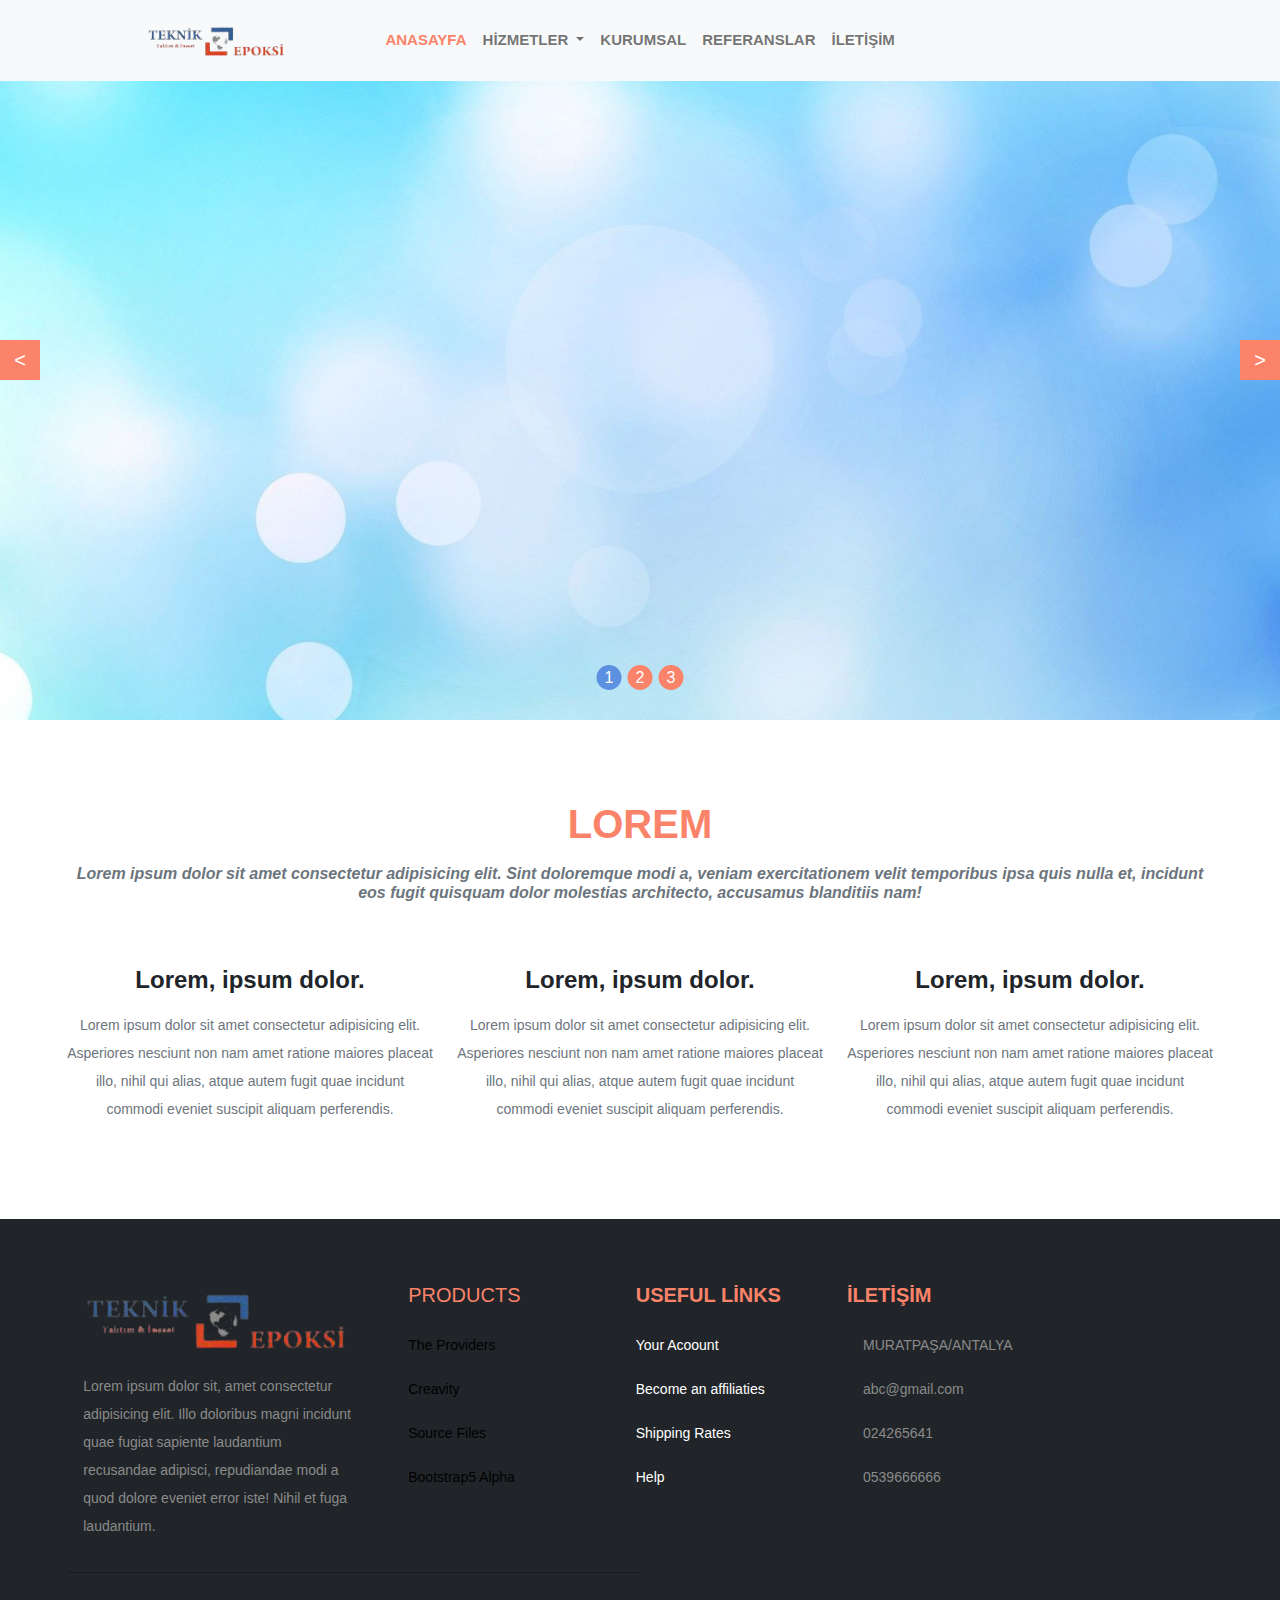
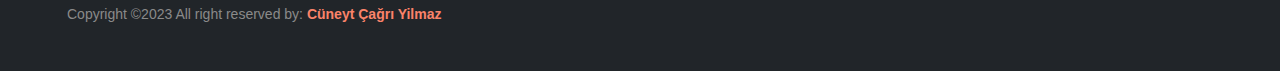
<file: index.html>
<!DOCTYPE html>
<html lang="tr">

<head>
  <title>Bootstrap 5 Carousel</title>
  <meta charset="UTF-8">
  <meta http-equiv="X-UA-Compatible" content="IE=edge">
  <meta name="viewport" content="width=device-width, initial-scale=1.0">
  <meta name="author" content="Cagri Yilmaz">
  <meta name="description" content="web tasarım ve pazarlamama">
  <meta name="keywords" content="epoksi,zemin,kaplama,">
  <link href="img/newlogo.png" rel="icon">
  <link href="img/newlogo.png" rel="apple-touch-icon">
  <title>Ateknik</title>

  <link rel="stylesheet" type="text/css" href="css/bootstrap.min.css">
  <link rel="stylesheet" type="text/css" href="css/style.css">
  <link rel="stylesheet" href="https://cdnjs.cloudflare.com/ajax/libs/font-awesome/6.4.0/css/all.min.css"
    integrity="sha512-iecdLmaskl7CVkqkXNQ/ZH/XLlvWZOJyj7Yy7tcenmpD1ypASozpmT/E0iPtmFIB46ZmdtAc9eNBvH0H/ZpiBw=="
    crossorigin="anonymous" referrerpolicy="no-referrer" />
</head>

<body>

  <nav class="navbar navbar-expand-lg navbar-light bg-light fixed-top">
    <div class="container">
      <!-- <a class="navbar-brand" href="#"><span class="text-warning fw-bold">A-Teknik</span> Epoksi</a> -->


      <a class="navbar-brand" href="index.html">
        <img src="img/newlogo.png" alt="ateniklogo" height="55">

      </a>

      <button class="navbar-toggler" type="button" data-bs-toggle="collapse" data-bs-target="#navbarSupportedContent"
        aria-controls="navbarSupportedContent" aria-expanded="false" aria-label="Toggle navigation">
        <span class="navbar-toggler-icon"></span>
      </button>
      <div class="collapse navbar-collapse" id="navbarSupportedContent">
        <!-- <span class="box">
          <div class="box"></div>
        </span> -->
        <ul class="navbar-nav ms-auto mb-2 mb-lg-0 me-5">
          <!-- <li class="nav-item">
            <a class="nav-link active" aria-current="page" href="#">Home</a>
          </li> -->
          <li class="nav-item">
            <a class="nav-link text-uppercase active fw-bold" href="index.html">Anasayfa</a>
          </li>

          <!-- <li class="nav-item">
            <a class="nav-link text-uppercase fw-bold" href="#services">Hizmetler</a>
          </li> -->

          <li class="nav-item dropdown">
            <a class="nav-link dropdown-toggle fw-bold" href="#" id="navbarDropdown" role="button"
              data-bs-toggle="dropdown" aria-expanded="false">
              Hizmetler
            </a>
            <ul class="dropdown-menu" aria-labelledby="navbarDropdown">
              <li><a class="dropdown-item" href="#">Epoksi Zemin Kaplama Sistemleri</a></li>
              <li><a class="dropdown-item" href="#">Poliüretan Zemin Kaplama Sistemleri</a></li>
              <li><a class="dropdown-item" href="#">İzolasyon </a></li>
              <!-- <li>
                <hr class="dropdown-divider">
              </li>
              <li><a class="dropdown-item" href="#">Something else here</a></li> -->
            </ul>
          </li>

          <li class="nav-item ">
            <a class="nav-link text-uppercase fw-bold" href="kurumsal.html">Kurumsal</a>
          </li>
          <li class="nav-item">
            <a class="nav-link text-uppercase fw-bold" href="referanslar.html">Referanslar</a>
          </li>
          <li class="nav-item">
            <a class="nav-link text-uppercase fw-bold" href="iletisim.html">İletişim</a>
          </li>





          <!-- <li class="nav-item">
            <a class="nav-link disabled" href="#" tabindex="-1" aria-disabled="true">Disabled</a>
          </li> -->
        </ul>
        <!-- <form class="d-flex">
          <input class="form-control me-2" type="search" placeholder="Search" aria-label="Search">
          <button class="btn btn-outline-success" type="submit">Search</button>
        </form> -->
      </div>
    </div>
  </nav>



  <div class="home gy-5">



    <section class="homeSlider">
      <div class="slider">
         <div class="slide active" style="background-image: url('img/slide1.jpg')">
             <div class="container">
                 <div class="caption">
                     <h1>1. Winter Collection 2020</h1>
                     <p>Lorem ipsum dummy text goes here.</p>
                     <a href="">Learn More</a>
                 </div>
             </div>
         </div>
         <div class="slide" style="background-image: url('img/slide2.jpg')">
             <div class="container">
                 <div class="caption">
                     <h1>2. Winter Collection 2020</h1>
                     <p>Lorem ipsum dummy text goes here.</p>
                     <a href="">Learn More</a>
                 </div>
             </div>
         </div>
         <div class="slide" style="background-image: url('img/slide3.jpg')">
             <div class="container">
                 <div class="caption">
                     <h1>3. Winter Collection 2020</h1>
                     <p>Lorem ipsum dummy text goes here.</p>
                     <a href="">Learn More</a>
                 </div>
             </div>
         </div>
      </div>
    
     <!-- controls  -->
     <div class="controls">
         <div class="prev"><</div>
         <div class="next">></div>
     </div>
 
     <!-- indicators -->
     <div class="indicator">
     </div>
 
   </section>


    <!--     
    <div id="carousel" class="carousel slide" data-ride="carousel">
      <div class="carousel-controls">
        <ol class="carousel-indicators">
          <li data-target="#carousel" data-slide-to="0" class="active"
            style="background-image:url('https://picsum.photos/1920/1080?random=1')"></li>
          <li data-target="#carousel" data-slide-to="1"
            style="background-image:url('https://picsum.photos/1920/1080?random=1')"></li>
          <li data-target="#carousel" data-slide-to="2"
            style="background-image:url('https://picsum.photos/1920/1080?random=1')"></li>

        </ol>
        <a class="carousel-control-prev" href="#carousel" role="button" data-slide="prev">
          <img src="img/left-arrow.svg" alt="Prev">
        </a>
        <a class="carousel-control-next" href="#carousel" role="button" data-slide="next">
          <img src="img/right-arrow.svg" alt="Next">
        </a>
      </div>
      <div class="carousel-inner">
        <div class="carousel-item active" style="background-image:url('https://picsum.photos/1920/1080?random=1')">
          <div class="container">
            <h2>Lorem, ipsum dolor.</h2>
            <p>Lorem ipsum dolor sit amet consectetur adipisicing elit. Eius numquam nemo distinctio a, veniam libero
              suscipit iure repudiandae non blanditiis unde omnis odio dignissimos, sit similique magni nulla sunt.
              Recusandae?</p>
            <p><a href="#" class="btn  mt-3"> Learn More</a></p>
          </div>
        </div>
        <div class="carousel-item" style="background-image:url('https://picsum.photos/1920/1080?random=1')">
          <div class="container">
            <h2>Lorem, ipsum dolor.</h2>
            <p>Lorem ipsum dolor sit amet consectetur adipisicing elit. Eius numquam nemo distinctio a, veniam libero
              suscipit iure repudiandae non blanditiis unde omnis odio dignissimos, sit similique magni nulla sunt.
              Recusandae?</p>
            <p><a href="#" class="btn  mt-3"> Learn More</a></p>
          </div>
        </div>
        <div class="carousel-item" style="background-image:url('https://picsum.photos/1920/1080?random=1')">
          <div class="container">
            <h2>Lorem, ipsum dolor.</h2>
            <p>Lorem ipsum dolor sit amet consectetur adipisicing elit. Eius numquam nemo distinctio a, veniam libero
              suscipit iure repudiandae non blanditiis unde omnis odio dignissimos, sit similique magni nulla sunt.
              Recusandae?</p>
            <p><a href="#" class="btn  mt-3"> Learn More</a></p>
          </div>
        </div>
      </div>
    </div> -->
  </div>





  <!-- Services start -->


  <section class="mySection">
    <div class="container">
      <div class="text-center mb-5">
        <h2 class="s-heading text-uppercase fw-bold" style="color: #fa836a;">lorem</h2>

        <h3 class="s-subheading text-muted">Lorem ipsum dolor sit amet consectetur adipisicing elit. Sint
          doloremque modi a, veniam exercitationem velit temporibus ipsa quis nulla et, incidunt eos fugit
          quisquam dolor molestias architecto, accusamus blanditiis nam!</h3>
      </div>
      <div class="row text-center">

        <div class="col-md-4">
          <i class="fa-solid fa-fill-drip fa-5x" style="color: #fa836a;"></i>
          <h4 class="my-3 fw-bold">Lorem, ipsum dolor.</h4>
          <p class="text-muted"> Lorem ipsum dolor sit amet consectetur adipisicing elit. Asperiores nesciunt
            non nam amet ratione maiores placeat illo, nihil qui alias, atque autem fugit quae incidunt
            commodi eveniet suscipit aliquam perferendis.</p>
        </div>

        <div class="col-md-4">
          <i class="fa-solid fa-industry fa-5x" style="color: #fa836a"></i>
          <h4 class="my-3 fw-bold">Lorem, ipsum dolor.</h4>
          <p class="text-muted"> Lorem ipsum dolor sit amet consectetur adipisicing elit. Asperiores nesciunt
            non nam amet ratione maiores placeat illo, nihil qui alias, atque autem fugit quae incidunt
            commodi eveniet suscipit aliquam perferendis.</p>
        </div>
        <div class="col-md-4">
          <i class="fa-solid fa-building fa-5x" style="color: #fa836a"></i>
          <h4 class="my-3 fw-bold">Lorem, ipsum dolor.</h4>
          <p class="text-muted"> Lorem ipsum dolor sit amet consectetur adipisicing elit. Asperiores nesciunt
            non nam amet ratione maiores placeat illo, nihil qui alias, atque autem fugit quae incidunt
            commodi eveniet suscipit aliquam perferendis.</p>
        </div>
      </div>
    </div>
  </section>


  <!-- Portfoy start -->
<!-- 
  <section id="portfolio" class="mySection bg-light">
    <div class="container">
      <div class="text-center mb-5">

        <h2 class="s-heading text-uppercase fw-bold" style="color: #fa836a;">Pörtföy</h2>
        <h3 class="s-subheading text-muted">Lorem ipsum dolor sit Lorem, ipsum dolor.</h3>
      </div>
      <div class="row gy-4">
        <div class="col-sm-6 col-lg-4">
          <div class="p-item">
            <a href="#PModal1" class="p-link" data-bs-toggle="modal">
              <div class="p-hover">
                <div class="ph-content text-white">
                  <i class="fa-solid fa-check fa-beat-fade fa-lg" style="color: #fa836a;"></i>
                </div>
              </div>
              <img class="img-fluid" src="https://picsum.photos/1920/1080?random=1" alt="..." />
            </a>
            <div class="p-cation text-center bg-white p-4">
              <div class="pc-heading">Lorem, ipsum dolor.</div>
              <div class="pc-subheading text-muted fst-italic">Lorem, ipsum.</div>
            </div>
          </div>
        </div>
        <div class="col-sm-6 col-lg-4">
          <div class="p-item">
            <a href="#PModal2" class="p-link" data-bs-toggle="modal">
              <div class="p-hover">
                <div class="ph-content text-white">
                  <i class="fa-solid fa-check fa-beat-fade fa-lg" style="color: #fa836a;"></i>
                </div>
              </div>
              <img class="img-fluid" src="https://picsum.photos/1920/1080?random=2" alt="..." />
            </a>
            <div class="p-cation text-center bg-white p-4">
              <div class="pc-heading">lorem</div>
              <div class="pc-subheading text-muted fst-italic">lorem</div>
            </div>
          </div>
        </div>
        <div class="col-sm-66 col-lg-4">
          <div class="p-item">
            <a href="#PModal3" class="p-link" data-bs-toggle="modal">
              <div class="p-hover">
                <div class="ph-content text-white">
                  <i class="fa-solid fa-check fa-beat-fade fa-lg" style="color: #fa836a;"></i>
                </div>
              </div>
              <img class="img-fluid" src="https://picsum.photos/1920/1080?random=3" alt="..." />
            </a>
            <div class="p-cation text-center bg-white p-4">
              <div class="pc-heading">lorem</div>
              <div class="pc-subheading text-muted fst-italic">lorem</div>
            </div>
          </div>
        </div>
        <div class="col-sm-6 col-lg-4">
          <div class="p-item">
            <a href="#PModal4" class="p-link" data-bs-toggle="modal">
              <div class="p-hover">
                <div class="ph-content text-white">
                  <i class="fa-solid fa-check fa-beat-fade fa-lg" style="color: #fa836a;"></i>
                </div>
              </div>
              <img class="img-fluid" src="https://picsum.photos/1920/1080?random=4" alt="..." />
            </a>
            <div class="p-cation text-center bg-white p-4">
              <div class="pc-heading">lorem</div>
              <div class="pc-subheading text-muted fst-italic">lorem</div>
            </div>
          </div>
        </div>
        <div class="col-sm-6 col-lg-4">
          <div class="p-item">
            <a href="#PModal5" class="p-link" data-bs-toggle="modal">
              <div class="p-hover">
                <div class="ph-content text-white">
                  <i class="fa-solid fa-check fa-beat-fade fa-lg" style="color: #fa836a;"></i>
                </div>
              </div>
              <img class="img-fluid" src="https://picsum.photos/1920/1080?random=5" alt="..." />
            </a>
            <div class="p-cation text-center bg-white p-4">
              <div class="pc-heading">lorem</div>
              <div class="pc-subheading text-muted fst-italic">lorem</div>
            </div>
          </div>
        </div>
        <div class="col-sm-6 col-lg-4">
          <div class="p-item">
            <a href="#PModal6" class="p-link" data-bs-toggle="modal">
              <div class="p-hover">
                <div class="ph-content text-white">
                  <i class="fa-solid fa-check fa-beat-fade fa-lg" style="color: #fa836a;"></i>
                </div>
              </div>
              <img class="img-fluid" src="https://picsum.photos/1920/1080?random=6" alt="..." />
            </a>
            <div class="p-cation text-center bg-white p-4">
              <div class="pc-heading">lorem</div>
              <div class="pc-subheading text-muted fst-italic">lorem</div>
            </div>
          </div>
        </div>
        <div class="text-center ">

          <a href="referanslar.html"><button>Daha Fazla</button></a>


        </div>
      </div>



    </div>
  </section> -->

  <!-- Portfolio Modals -->
  <!-- <div class="modal fade p-modal" id="PModal1" tabindex="-1" role="dialog" aria-labelledby="myTitle1"
    aria-hidden="true">
    <div class="modal-dialog modal-dialog-scrollable">
      <div class="modal-content text-center py-5 mt-2">
        <div class="close-modal" data-bs-dismiss="modal" aria-label="Kapat">
          <i class="fa-solid fa-xmark fa-2xl" style="color: #fa836a;"></i>
        </div>
        <div class="modal-body">
          <h2 class="text-uppercase mb-3" id="myTitle1">lorem</h2>
          <p class="p-intro text-muted mb-4 fst-italic">Lorem ipsum dolor sit amet consectetur
            adipisicing elit.
            Magni,
            aliquam?</p>
          <img class="img-fluid d-block mx-auto" src="https://picsum.photos/1920/1080?random=1" alt="..." />
          <p class="my-4 col-lg-6 mx-auto">Lorem ipsum dolor sit, amet consectetur adipisicing elit.
            Doloribus
            laudantium magni mollitia libero. Nemo doloribus, molestiae, asperiores porro magnam
            facere veritatis doloremque ipsam ex odit, tempora sapiente odio nesciunt adipisci!
            Lorem ipsum dolor, sit amet consectetur adipisicing elit. Nulla suscipit iusto sunt
            dicta et perferendis dolorem impedit. Totam recusandae, placeat, velit consequatur
            asperiores, mollitia possimus vero nostrum quidem amet eos? Lorem ipsum dolor sit
            amet consectetur adipisicing elit. Asperiores dolor impedit commodi eligendi rem eos
            eum consequuntur maxime, reprehenderit officia architecto iusto facere ducimus.
            Explicabo perferendis itaque corrupti laudantium dignissimos.
          </p>
          <ul class="list-inline mb-4">
            <li><strong>Müşteri:</strong> lorem</li>
            <li><strong>Kategori:</strong> lorem</li>
          </ul>
          <button class="btn btn-danger btn-lg text-uppercase py-3" data-bs-dismiss="modal" type="button">Projeyi Kapat
            <i class="bi bi-x-lg ms-1"></i></button>
        </div>
      </div>
    </div>
  </div>
  <div class="modal fade p-modal" id="PModal2" tabindex="-1" role="dialog" aria-labelledby="myTitle2"
    aria-hidden="true">
    <div class="modal-dialog modal-dialog-scrollable">
      <div class="modal-content text-center py-5 mt-2">
        <div class="close-modal" data-bs-dismiss="modal" aria-label="Kapat">
          <i class="fa-solid fa-xmark fa-2xl" style="color: #fa836a;"></i>
        </div>
        <div class="modal-body">
          <h2 class="text-uppercase mb-3" id="myTitle2">lorem</h2>
          <p class="p-intro text-muted mb-4 fst-italic">Lorem ipsum dolor sit amet consectetur
            adipisicing elit.
            Magni,
            aliquam?</p>
          <img class="img-fluid d-block mx-auto" src="https://picsum.photos/1920/1080?random=2" alt="..." />
          <p class="my-4 col-lg-6 mx-auto">Lorem ipsum dolor sit, amet consectetur adipisicing elit.
            Doloribus
            laudantium magni mollitia libero. Nemo doloribus, molestiae, asperiores porro magnam
            facere veritatis doloremque ipsam ex odit, tempora sapiente odio nesciunt adipisci!
            Lorem ipsum dolor, sit amet consectetur adipisicing elit. Nulla suscipit iusto sunt
            dicta et perferendis dolorem impedit. Totam recusandae, placeat, velit consequatur
            asperiores, mollitia possimus vero nostrum quidem amet eos? Lorem ipsum dolor sit
            amet consectetur adipisicing elit. Asperiores dolor impedit commodi eligendi rem eos
            eum consequuntur maxime, reprehenderit officia architecto iusto facere ducimus.
            Explicabo perferendis itaque corrupti laudantium dignissimos.
          </p>
          <ul class="list-inline mb-4">
            <li><strong>Müşteri:</strong> lorem</li>
            <li><strong>Kategori:</strong> lorem</li>
          </ul>
          <button class="btn btn-danger btn-lg text-uppercase py-3" data-bs-dismiss="modal" type="button">Projeyi Kapat
            <i class="bi bi-x-lg ms-1"></i></button>
        </div>
      </div>
    </div>
  </div>
  <div class="modal fade p-modal" id="PModal3" tabindex="-1" role="dialog" aria-labelledby="myTitle3"
    aria-hidden="true">
    <div class="modal-dialog modal-dialog-scrollable">
      <div class="modal-content text-center py-5 mt-2">
        <div class="close-modal" data-bs-dismiss="modal" aria-label="Kapat">
          <i class="fa-solid fa-xmark fa-2xl" style="color: #fa836a;"></i>
        </div>
        <div class="modal-body">
          <h2 class="text-uppercase mb-3" id="myTitle3">lorem</h2>
          <p class="p-intro text-muted mb-4 fst-italic">Lorem ipsum dolor sit amet consectetur
            adipisicing elit.
            Magni,
            aliquam?</p>
          <img class="img-fluid d-block mx-auto" src="https://picsum.photos/1920/1080?random=3" alt="..." />
          <p class="my-4 col-lg-6 mx-auto">Lorem ipsum dolor sit, amet consectetur adipisicing elit.
            Doloribus
            laudantium magni mollitia libero. Nemo doloribus, molestiae, asperiores porro magnam
            facere veritatis doloremque ipsam ex odit, tempora sapiente odio nesciunt adipisci!
            Lorem ipsum dolor, sit amet consectetur adipisicing elit. Nulla suscipit iusto sunt
            dicta et perferendis dolorem impedit. Totam recusandae, placeat, velit consequatur
            asperiores, mollitia possimus vero nostrum quidem amet eos? Lorem ipsum dolor sit
            amet consectetur adipisicing elit. Asperiores dolor impedit commodi eligendi rem eos
            eum consequuntur maxime, reprehenderit officia architecto iusto facere ducimus.
            Explicabo perferendis itaque corrupti laudantium dignissimos.
          </p>
          <ul class="list-inline mb-4">
            <li><strong>Müşteri:</strong> lorem</li>
            <li><strong>Kategori:</strong> lorem</li>
          </ul>
          <button class="btn btn-danger btn-lg text-uppercase py-3" data-bs-dismiss="modal" type="button">Projeyi Kapat
            <i class="bi bi-x-lg ms-1"></i></button>
        </div>
      </div>
    </div>
  </div>
  <div class="modal fade p-modal" id="PModal4" tabindex="-1" role="dialog" aria-labelledby="myTitle4"
    aria-hidden="true">
    <div class="modal-dialog modal-dialog-scrollable">
      <div class="modal-content text-center py-5 mt-2">
        <div class="close-modal" data-bs-dismiss="modal" aria-label="Kapat">
          <i class="fa-solid fa-xmark fa-2xl" style="color: #fa836a;"></i>
        </div>
        <div class="modal-body">
          <h2 class="text-uppercase mb-3" id="myTitle4">lorem</h2>
          <p class="p-intro text-muted mb-4 fst-italic">Lorem ipsum dolor sit amet consectetur
            adipisicing elit.
            Magni,
            aliquam?</p>
          <img class="img-fluid d-block mx-auto" src="https://picsum.photos/1920/1080?random=4" alt="..." />
          <p class="my-4 col-lg-6 mx-auto">Lorem ipsum dolor sit, amet consectetur adipisicing elit.
            Doloribus
            laudantium magni mollitia libero. Nemo doloribus, molestiae, asperiores porro magnam
            facere veritatis doloremque ipsam ex odit, tempora sapiente odio nesciunt adipisci!
            Lorem ipsum dolor, sit amet consectetur adipisicing elit. Nulla suscipit iusto sunt
            dicta et perferendis dolorem impedit. Totam recusandae, placeat, velit consequatur
            asperiores, mollitia possimus vero nostrum quidem amet eos? Lorem ipsum dolor sit
            amet consectetur adipisicing elit. Asperiores dolor impedit commodi eligendi rem eos
            eum consequuntur maxime, reprehenderit officia architecto iusto facere ducimus.
            Explicabo perferendis itaque corrupti laudantium dignissimos.
          </p>
          <ul class="list-inline mb-4">
            <li><strong>Müşteri:</strong> lorem</li>
            <li><strong>Kategori:</strong> lorem</li>
          </ul>
          <button class="btn btn-danger btn-lg text-uppercase py-3" data-bs-dismiss="modal" type="button">Projeyi Kapat
            <i class="bi bi-x-lg ms-1"></i></button>
        </div>
      </div>
    </div>
  </div>
  <div class="modal fade p-modal" id="PModal5" tabindex="-1" role="dialog" aria-labelledby="myTitle5"
    aria-hidden="true">
    <div class="modal-dialog modal-dialog-scrollable">
      <div class="modal-content text-center py-5 mt-2">
        <div class="close-modal" data-bs-dismiss="modal" aria-label="Kapat">
          <i class="fa-solid fa-xmark fa-2xl" style="color: #fa836a;"></i>
        </div>
        <div class="modal-body">
          <h2 class="text-uppercase mb-3" id="myTitle5">lorem</h2>
          <p class="p-intro text-muted mb-4 fst-italic">Lorem ipsum dolor sit amet consectetur
            adipisicing elit.
            Magni,
            aliquam?</p>
          <img class="img-fluid d-block mx-auto" src="https://picsum.photos/1920/1080?random=5" alt="..." />
          <p class="my-4 col-lg-6 mx-auto">Lorem ipsum dolor sit, amet consectetur adipisicing elit.
            Doloribus
            laudantium magni mollitia libero. Nemo doloribus, molestiae, asperiores porro magnam
            facere veritatis doloremque ipsam ex odit, tempora sapiente odio nesciunt adipisci!
            Lorem ipsum dolor, sit amet consectetur adipisicing elit. Nulla suscipit iusto sunt
            dicta et perferendis dolorem impedit. Totam recusandae, placeat, velit consequatur
            asperiores, mollitia possimus vero nostrum quidem amet eos? Lorem ipsum dolor sit
            amet consectetur adipisicing elit. Asperiores dolor impedit commodi eligendi rem eos
            eum consequuntur maxime, reprehenderit officia architecto iusto facere ducimus.
            Explicabo perferendis itaque corrupti laudantium dignissimos.
          </p>
          <ul class="list-inline mb-4">
            <li><strong>Müşteri:</strong> lorem</li>
            <li><strong>Kategori:</strong>lorem</li>
          </ul>
          <button class="btn btn-danger btn-lg text-uppercase py-3" data-bs-dismiss="modal" type="button">Projeyi Kapat
            <i class="bi bi-x-lg ms-1"></i></button>
        </div>
      </div>
    </div>
  </div>
  <div class="modal fade p-modal" id="PModal6" tabindex="-1" role="dialog" aria-labelledby="myTitle1"
    aria-hidden="true">
    <div class="modal-dialog modal-dialog-scrollable">
      <div class="modal-content text-center py-5 mt-2">
        <div class="close-modal" data-bs-dismiss="modal" aria-label="Kapat">
          <i class="fa-solid fa-xmark fa-2xl" style="color: #fa836a;"></i>
        </div>
        <div class="modal-body">
          <h2 class="text-uppercase mb-3" id="myTitle6">lorem</h2>
          <p class="p-intro text-muted mb-4 fst-italic">Lorem ipsum dolor sit amet consectetur
            adipisicing elit.
            Magni,
            aliquam?</p>
          <img class="img-fluid d-block mx-auto" src="https://picsum.photos/1920/1080?random=6" alt="..." />
          <p class="my-4 col-lg-6 mx-auto">Lorem ipsum dolor sit, amet consectetur adipisicing elit.
            Doloribus
            laudantium magni mollitia libero. Nemo doloribus, molestiae, asperiores porro magnam
            facere veritatis doloremque ipsam ex odit, tempora sapiente odio nesciunt adipisci!
            Lorem ipsum dolor, sit amet consectetur adipisicing elit. Nulla suscipit iusto sunt
            dicta et perferendis dolorem impedit. Totam recusandae, placeat, velit consequatur
            asperiores, mollitia possimus vero nostrum quidem amet eos? Lorem ipsum dolor sit
            amet consectetur adipisicing elit. Asperiores dolor impedit commodi eligendi rem eos
            eum consequuntur maxime, reprehenderit officia architecto iusto facere ducimus.
            Explicabo perferendis itaque corrupti laudantium dignissimos.
          </p>
          <ul class="list-inline mb-4">
            <li><strong>Müşteri:</strong> Düş Penceresi</li>
            <li><strong>Kategori:</strong> Fotoğrafçılık</li>
          </ul>
          <button class="btn btn-danger btn-lg text-uppercase py-3" data-bs-dismiss="modal" type="button">Projeyi Kapat
            <i class="bi bi-x-lg ms-1"></i></button>
        </div>
      </div>
    </div>
  </div>
 -->




  <!-- FOOTER START -->
  <footer class="bg-dark  pt-5 pb-4">
    <div class="container text-center text-md-left ">
      <div class="row text-center text-md-left">
        <div class="col-md-3 col-lg-3 col-xl-3 mx-auto">
          <a href="index.html"><img src="img/newlogo2.png" class="img-fluid" alt="..."></a>

          <p>Lorem ipsum dolor sit, amet consectetur adipisicing elit. Illo doloribus magni incidunt quae fugiat
            sapiente laudantium recusandae adipisci, repudiandae modi a quod dolore eveniet error iste! Nihil et fuga
            laudantium.</p>
        </div>
        <div class="col-md-2 col-lg-2 col-xl-2 mx-auto mt-3">
          <h5 class="text-uppercase mb-4 font-weight-bold" style="color: #fa836a;"> Products</h5>
          <p> <a href="#"  style="text-decoration: none;">The Providers</a></p>
          <p> <a href="#"  style="text-decoration: none;">Creavity</a></p>
          <p> <a href="#"  style="text-decoration: none;">Source Files</a></p>
          <p> <a href="#"  style="text-decoration: none;">Bootstrap5 Alpha</a></p>
        </div>
        <div class="col-md-3 col-lg-2 col-xl-2 mx-auto mt-3">
          <h5 class="text-uppercase mb-4 fw-bold" style="color: #fa836a;"> Useful Links</h5>
          <p> <a href="#" class="text-white" style="text-decoration: none;">Your Acoount</a></p>
          <p> <a href="#" class="text-white" style="text-decoration: none;">Become an affiliaties</a></p>
          <p> <a href="#" class="text-white" style="text-decoration: none;">Shipping Rates</a></p>
          <p> <a href="#" class="text-white" style="text-decoration: none;">Help</a></p>
        </div>
        <div class="col-md-4">
          <h5 class="text-uppercase mt-3 mb-4 fw-bold" style="color: #fa836a;"><a style="color: #fa836a;"
              href="iletisim.html">İletişim</a> </h5>
          <p><i class="fas fa-home mr-3"></i>MURATPAŞA/ANTALYA</p>
          <p><i class="fas fa-envelope mr-3"> </i>abc@gmail.com</p>
          <p><i class="fas fa-phone mr-3"></i>024265641</p>
          <p><i class="fas fa-phone mr-3"></i>0539666666</p>
        </div>
      </div>
      <hr class="mb-4">
      <div class="row align-items-center">
        <div class="col-md-7 col-lg-8">
          <p>Copyright ©2023 All right reserved by: <a href="#" style="text-decoration: none;"><strong
                style="color: #fa836a;">Cüneyt Çağrı Yilmaz</strong></a></p>
        </div>
        <div class="col-md-5 col-lg-4">
          <div class="text-center text-md-right">
            <ul class="list-unstyled list-inline">
              <li class="list-inline-item">
                <a href="#" class="btn-floating btn-sm text-white" style="font-size: 23px;">
                  <i class="fab fa-facebook"></i>
                </a>
              </li>
              <li class="list-inline-item">
                <a href="#" class="btn-floating btn-sm text-white" style="font-size: 23px;">
                  <i class="fab fa-twitter"></i>
                </a>
              </li>
              <li class="list-inline-item">
                <a href="#" class="btn-floating btn-sm text-white" style="font-size: 23px;">
                  <i class="fab fa-instagram"></i>
                </a>
              </li>
              <li class="list-inline-item">
                <a href="#" class="btn-floating btn-sm text-white" style="font-size: 23px;">
                  <i class="fab fa-twitch"></i>
                </a>
              </li>
            </ul>

          </div>
        </div>
      </div>
    </div>
  </footer>










  <script src="js/bootstrap.bundle.min.js"></script>
  <script src="https://cdn.jsdelivr.net/npm/bootstrap@5.0.2/dist/js/bootstrap.bundle.min.js"
    integrity="sha384-MrcW6ZMFYlzcLA8Nl+NtUVF0sA7MsXsP1UyJoMp4YLEuNSfAP+JcXn/tWtIaxVXM"
    crossorigin="anonymous"></script>
  <script src="js/script.js"></script>
  <script>
    

const slides=document.querySelector(".slider").children;
const prev=document.querySelector(".prev");
const next=document.querySelector(".next");
const indicator=document.querySelector(".indicator");
let index=0;


  prev.addEventListener("click",function(){
      prevSlide();
      updateCircleIndicator(); 
      resetTimer();
  })

  next.addEventListener("click",function(){
     nextSlide(); 
     updateCircleIndicator();
     resetTimer();
     
  })

  // create circle indicators
   function circleIndicator(){
       for(let i=0; i< slides.length; i++){
           const div=document.createElement("div");
                 div.innerHTML=i+1;
               div.setAttribute("onclick","indicateSlide(this)")
               div.id=i;
               if(i==0){
                   div.className="active";
               }
              indicator.appendChild(div);
       }
   }
   circleIndicator();

   function indicateSlide(element){
        index=element.id;
        changeSlide();
        updateCircleIndicator();
        resetTimer();
   }
    
   function updateCircleIndicator(){
       for(let i=0; i<indicator.children.length; i++){
           indicator.children[i].classList.remove("active");
       }
       indicator.children[index].classList.add("active");
   }

  function prevSlide(){
       if(index==0){
           index=slides.length-1;
       }
       else{
           index--;
       }
       changeSlide();
  }

  function nextSlide(){
     if(index==slides.length-1){
         index=0;
     }
     else{
         index++;
     }
     changeSlide();
  }

  function changeSlide(){
             for(let i=0; i<slides.length; i++){
                  slides[i].classList.remove("active");
             }

      slides[index].classList.add("active");
  }

  function resetTimer(){
        // when click to indicator or controls button 
        // stop timer 
        clearInterval(timer);
        // then started again timer
        timer=setInterval(autoPlay,4000);
  }

 
 function autoPlay(){
     nextSlide();
     updateCircleIndicator();
 }

 let timer=setInterval(autoPlay,4000);

  </script>


</body>

</html>
</file>
<file: css/style.css>
.btn {
	background-color: #fa836a;
	/* color: #1031eb9a; */
	font-weight: bold;


}

hr {
	border-top: 1px solid #000;
	width: 50%;
}

a {
	color: #000;
}

a:link {
	text-decoration: none;
}

.box1 {
	background: rgb(76, 175, 80, 0.6);
}

.box2 {
	background: rgb(192, 192, 200, 0.6);
}

.box3 {
	background: rgb(255, 0, 0, 0.6);
	;
}



#author a {
	color: #fff;
	text-decoration: none;

}



.navbar-nav a {
	font-size: 15px;
	text-transform: uppercase;
	font-weight: 500;
}


.navbar-light .navbar- {
	color: #000;
	font-size: 25px;
	text-transform: uppercase;
	font-weight: 700;
	letter-spacing: 2px;
}

/*
  .navbar-light .navbar-brand:focus,
  .navbar-light .navbar-brand:hover{
	color: #e46f0f88;
  }
  */
.navbar-nav .nav-item .nav-link.active,
.navbar-nav .nav-item .nav-link:hover {
	color: #fa836a;
}

.navbar-light .navbar-nav .navbar-link {
	color: #000;
}

.w-100 {
	height: 100vh;
}


.dropdown-item:hover {
	color: #fa836a;
}


.home .carousel-item {
	min-height: 100vh;
	background-position: center;
	background-size: cover;
	position: relative;
	z-index: 1;
}

.home .carousel-item:before {
	content: '';
	position: absolute;
	left: 0;
	top: 0;
	width: 100%;
	height: 100%;
	background-color: rgba(0, 0, 0, 0.5);
	z-index: -1;
}

.home .carousel-item .container {
	position: absolute;
	left: 50%;
	top: 70%;
	transform: translate(-50%, -50%);
	text-align: center;
}

.home .carousel-item h2 {
	font-size: 40px;
	color: #ffffff;
	margin: 0 0 10px;
	opacity: 0;
}

.home .carousel-item p {
	font-size: 25px;
	margin: 0;
	color: #eeeeee;
	opacity: 0;
}

.home .carousel-item.active h2 {
	animation: fadeInLeft 0.5s ease forwards;
}

.home .carousel-item.active p {
	animation: fadeInRight 0.5s ease forwards;
}

@keyframes fadeInLeft {
	0% {
		opacity: 0;
		transform: translateX(-30px);
	}

	100% {
		opacity: 1;
		transform: translateX(0px);
	}
}

@keyframes fadeInRight {
	0% {
		opacity: 0;
		transform: translateX(30px);
	}

	100% {
		opacity: 1;
		transform: translateX(0px);
	}
}

.home .carousel-controls {
	position: absolute;
	left: 50%;
	bottom: 40px;
	z-index: 10;
	transform: translateX(-50%);
}

.home .carousel-indicators {
	position: relative;
	margin: 0;
}

.home .carousel-indicators li {
	height: 70px;
	width: 70px;
	margin: 0 5px;
	border-radius: 50%;
	background-position: center;
	background-size: cover;
	border: 3px solid transparent;
	transition: all 0.3s ease;
}

.home .carousel-indicators li.active {
	border-color: #ffffff;
	transform: scale(1.2);
}

.home .carousel-control-next,
.home .carousel-control-prev {
	height: 60px;
	width: 60px;
	opacity: 1;
	z-index: 3;
	top: 50%;
	transform: translateY(-50%);
	border-radius: 50%;
	transition: all 0.3s ease;
}

.home .carousel-control-next:hover,
.home .carousel-control-prev:hover {
	box-shadow: 0 0 10px #ffffff;
}

.home .carousel-control-next img,
.home .carousel-control-prev img {
	width: 30px;
}

.home .carousel-control-next {
	right: -90px;
}

.home .carousel-control-prev {
	left: -90px;
}


.mySection {
	padding: 5rem 0;
}

.mySection h2.s-heading {
	font-size: 2.5rem;
	margin-top: 0;
	margin-bottom: 1rem;
	font-family: "Monserrat", -apple-system, BlinkMacSystemFont, 'Segoe UI', Roboto, Oxygen, Ubuntu, Cantarell, 'Open Sans', 'Helvetica Neue', sans-serif
}

.mySection h3.s-subheading {
	font-size: 1rem;
	font-weight: 600;
	font-style: italic;
	font-family: "Roboto Slab" -apple-system, BlinkMacSystemFont, 'Segoe UI', Roboto, Oxygen, Ubuntu, Cantarell, 'Open Sans', 'Helvetica Neue', sans-serif;
}



/* Portfolio start */
#portfolio .p-item {
	max-width: 26rem;
	margin-left: auto;
	margin-right: auto;
}

#portfolio .p-item .p-link {
	position: relative;
	display: block;
	margin: 0 auto;
}

#portfolio .p-item .p-link .p-hover {
	display: flex;
	position: absolute;
	width: 100%;
	height: 100%;
	background: rgba(21, 22, 23, 0.75);
	align-items: center;
	justify-content: center;
	opacity: 0;
	transition: opacity ease-in-out 0.3s;
	-webkit-transition: opacity 0.3s ease-in-out;
	-moz-transition: opacity 0.3s ease-in-out;
	-ms-transition: opacity 0.3s ease-in-out;
	-o-transition: opacity 0.3s ease-in-out;

}

#portfolio .p-item .p-link .p-hover .ph-content {
	font-size: 6.3rem;
}

#portfolio .p-item .p-link:hover .p-hover {
	opacity: 1;
}

#portfolio .p-item .p-caption .pc-heading {
	font-size: 1.5rem;
	font-family: "Moonserrat", -apple-system, BlinkMacSystemFont, 'Segoe UI', Roboto, Oxygen, Ubuntu, Cantarell, 'Open Sans', 'Helvetica Neue', sans-serif;
	margin-bottom: 0;
	font-weight: 700;
}

#portfolio .p-item .p-caption .pc-subheading {
	font-family: "Roboto Slab", -apple-system, BlinkMacSystemFont, 'Segoe UI', Roboto, Oxygen, Ubuntu, Cantarell, 'Open Sans', 'Helvetica Neue', sans-serif;
	margin-bottom: 0;
	font-weight: 700;
}

/* MODAL */
.p-modal .modal-dialog {
	margin: 1rem;
	max-width: 100vw;
}

.p-modal .modal-content h2 {
	font-size: 3rem;
	line-height: 3rem;
}

.p-modal .modal-content .p-intro {
	font-family: "Roboto Slab", -apple-system, BlinkMacSystemFont, 'Segoe UI', Roboto, Oxygen, Ubuntu, Cantarell, 'Open Sans', 'Helvetica Neue', sans-serif;
}

.p-modal .close-modal {
	position: absolute;
	top: 1.5rem;
	right: 1.5rem;
	width: 3rem;
	height: 3rem;
	cursor: pointer;
	background-color: transparent;
}

.p-modal .close-modal:hover {
	opacity: 0.5;
}






@media(min-width:768px) {
	.btn {
		padding: 10px;
		font-size: 20px;


	}


	.navbar-nav {
		text-align: center;
	}

	.dropdown-menu {
		display: block;
		opacity: 0;
		transition: all 0.6s;
		color: #fa836a;


	}

	.dropdown:hover .dropdown-menu {
		display: block;
		margin-top: 0;
		opacity: 1;
		color: #fa836a;
	}


	.p-modal .close-modal {
		width: 2rem;
		height: 2rem;

	}

	.p-modal .modal-content h2 {
		font-size: 2rem;
		line-height: 2rem;
	}

}



@media(max-width: 767px) {
	.navbar-nav {
		text-align: center;
	}

	.home .carousel-control-next,
	.home .carousel-control-prev {
		display: none;
	}

	.home .carousel-indicators li {
		height: 60px;
		width: 60px;
	}

	.home .carousel-item h2 {
		font-size: 45px;
	}

	.home .carousel-item p {
		font-size: 22px;
	}

}



/* __________________________________________________ */



.section-margin {
	margin-top: 120px;
	margin-bottom: 120px;
}

.section {
	/* float: left; */
	width: 100%;
}

.m-b-n30 {
	margin-bottom: -30px;
}

.service-layer-image {
	position: relative;
	height: 300px;
}

.about-image {
	max-width: 530px;
}

.service-layer-image .about-image-1 {
	-webkit-box-shadow: #fa836a 0px 0px 41px;
	box-shadow: #074fef 0px 0px 41px;
	border-radius: 50px;
}

.service-layer-image .about-image-2 {
	position: absolute;
	right: 0px;
	top: 255px;
}

.mw-100 {
	max-width: 100% !important;
}

h2 {
	/*     font-family: "Vidaloka", serif; */
	font-weight: 600 !important;
	line-height: 1.2;
	color: #fa836a;
	font-size: 36px;

}

.about-content span {
	position: relative;
	margin-top: 200px;
	padding-bottom: 30px;
	display: block;
}

p {
	font-family: "Montserrat", sans-serif;
	font-size: 14px;
	color: #8a8a8a;
	line-height: 2;
}

.section-heading h5 {
	color: #fa836a;
	font-size: 15px;
	font-weight: 700;
	line-height: 1.2;
	margin-bottom: 22px;
	text-transform: uppercase;
	display: inline-block;
}

.section-heading h2 {
	color: #fa836a;
	font-size: 48px;
	font-weight: 900;
	line-height: 1.1;
	text-transform: uppercase;
}

/* button */
@import url('https://fonts.googleapis.com/css2?family=Raleway:wght@400;700&display=swap');

button {
	padding: 12px 24px;
	background-color: #fa826a17;
	color: #fa836a;
	font-weight: bold;
	border: none;
	border-radius: 5px;
	letter-spacing: 4px;
	overflow: hidden;
	transition: 0.5s;
	cursor: pointer;
	font-family: 'Raleway', sans-serif;
}

button:hover {
	background: #fa836a;
	color: #000000;
	box-shadow: 0 0 5px #fa836a,
		0 0 25px #fa836a,
		0 0 50px #fa836a,
		0 0 200px #fa836a;
	-webkit-box-reflect: below 1px linear-gradient(transparent, #0005);
}



/* ___________________________________ */



.carousel-item {
	min-height: 100vh;
	background-position: center;
	background-size: cover;
	position: relative;
	z-index: 1;
}

.carousel-item:before {
	content: '';
	position: absolute;
	left: 0;
	top: 0;
	width: 100%;
	height: 100%;
	background-color: rgba(0, 0, 0, 0.5);
	z-index: -1;
}

.carousel-item .container {
	position: absolute;
	left: 50%;
	top: 70%;
	transform: translate(-50%, -50%);
	text-align: center;
}

.carousel-item h2 {
	font-size: 40px;
	color: #ffffff;
	margin: 0 0 10px;
	opacity: 0;
}

.carousel-item p {
	font-size: 25px;
	margin: 0;
	color: #eeeeee;
	opacity: 0;
}

.carousel-item.active h2 {
	animation: fadeInLeft 0.5s ease forwards;
}

.carousel-item.active p {
	animation: fadeInRight 0.5s ease forwards;
}


.carousel-controls {
	position: absolute;
	left: 50%;
	bottom: 40px;
	z-index: 10;
	transform: translateX(-50%);
}

.carousel-indicators {
	position: relative;
	margin: 0;
}

.carousel-indicators li {
	height: 70px;
	width: 70px;
	margin: 0 5px;
	border-radius: 50%;
	background-position: center;
	background-size: cover;
	border: 3px solid transparent;
	transition: all 0.3s ease;
}

.carousel-indicators li.active {
	border-color: #ffffff;
	transform: scale(1.2);
}

.carousel-control-next,
.carousel-control-prev {
	height: 60px;
	width: 60px;
	opacity: 1;
	z-index: 3;
	top: 50%;
	transform: translateY(-50%);
	border-radius: 50%;
	transition: all 0.3s ease;
}

.carousel-control-next:hover,
.carousel-control-prev:hover {
	box-shadow: 0 0 10px #ffffff;
}

.carousel-control-next img,
.carousel-control-prev img {
	width: 30px;
}

.carousel-control-next {
	right: -90px;
}

.carousel-control-prev {
	left: -90px;
}



/* ___________________________________ */


body{
	margin:0;
	font-family: sans-serif;
	overflow-x: hidden;
}

*{
	box-sizing: border-box;
}

.wrapper{
    width: 100vw;
    height: 300vh;
    margin: 0 auto;
    display: flex;
    flex-flow: row nowrap;
    box-sizing: content-box;
}
.homeSlider{
	height: 80vh;
	overflow:hidden;
	position: relative;
}

.homeSlider .slide{
	position: absolute;
	left:0;
	top:0;
	width: 100%;
	height: 100%;
	background-size: cover;
	background-position: center;
	z-index:1; 
	display:none;
	padding:0 15px;
	animation: slide 2s ease;
}
.homeSlider .slide.active{
	display: flex;
}
@keyframes slide{
	0%{
		transform:scale(1.1);
	}
	100%{
		transform: scale(1);
	}
}
.container{
	max-width: 1170px;
	margin:auto;
	
}

.homeSlider .container{
	 flex-grow: 1;
}
.homeSlider .caption{
	width:50%;
}
.homeSlider .caption h1{
	font-size:42px;
	color:#000000;
	margin:0;
	
}
.homeSlider .slide.active .caption h1{
	opacity:0;
	animation: captionText .5s ease forwards;
	animation-delay:1s;
}
.homeSlider .caption p{
	font-size: 18px;
	margin:15px 0 30px;
	color:#222222;
}
.homeSlider .slide.active .caption p{
	opacity:0;
	animation: captionText .5s ease forwards;
	animation-delay:1.2s;
}
.homeSlider .caption a{
 display: inline-block;
 padding:10px 30px;
 background-color: #000000;
 text-decoration: none;
 color:#ffffff;
}

.homeSlider .slide.active .caption a{
	opacity:0;
	animation: captionText .5s ease forwards;
	animation-delay:1.4s;
}

@keyframes captionText{
	0%{
		opacity:0; transform: translateX(-100px);
	}
	100%{
	 opacity:1; transform: translateX(0px);	
	}
}

.homeSlider .controls .prev,
.homeSlider .controls .next{
 position: absolute;
 z-index:2;
 top:50%;
 height:40px;
 width: 40px;
 margin-top: -20px;
 color:#ffffff;
 background-color: #fa836a;
 text-align: center;
 line-height: 40px;
 font-size:20px;
 cursor:pointer;
 transition: all .5s ease;
}
.homeSlider .controls .prev:hover,
.homeSlider .controls .next:hover{
	background-color: #fa836a;
}
.homeSlider .controls .prev{
 left:0;
}
.homeSlider .controls .next{
 right:0;
}

.homeSlider .indicator{
	position: absolute;
	left:50%;
	bottom:30px;
	z-index: 2;
	transform: translateX(-50%);
}

.homeSlider .indicator div{
	display: inline-block;
	width:25px;
	height: 25px;
	color:#ffffff;
	background-color: #fa836a;
	border-radius:50%;
	text-align: center;
	line-height: 25px;
	margin:0 3px;
}

.homeSlider .indicator div.active{
 background-color: #1f58d498 ;
}

/*responsive*/
@media(max-width: 767px){
	.controls{
		display: none;
	}
}
</file>
